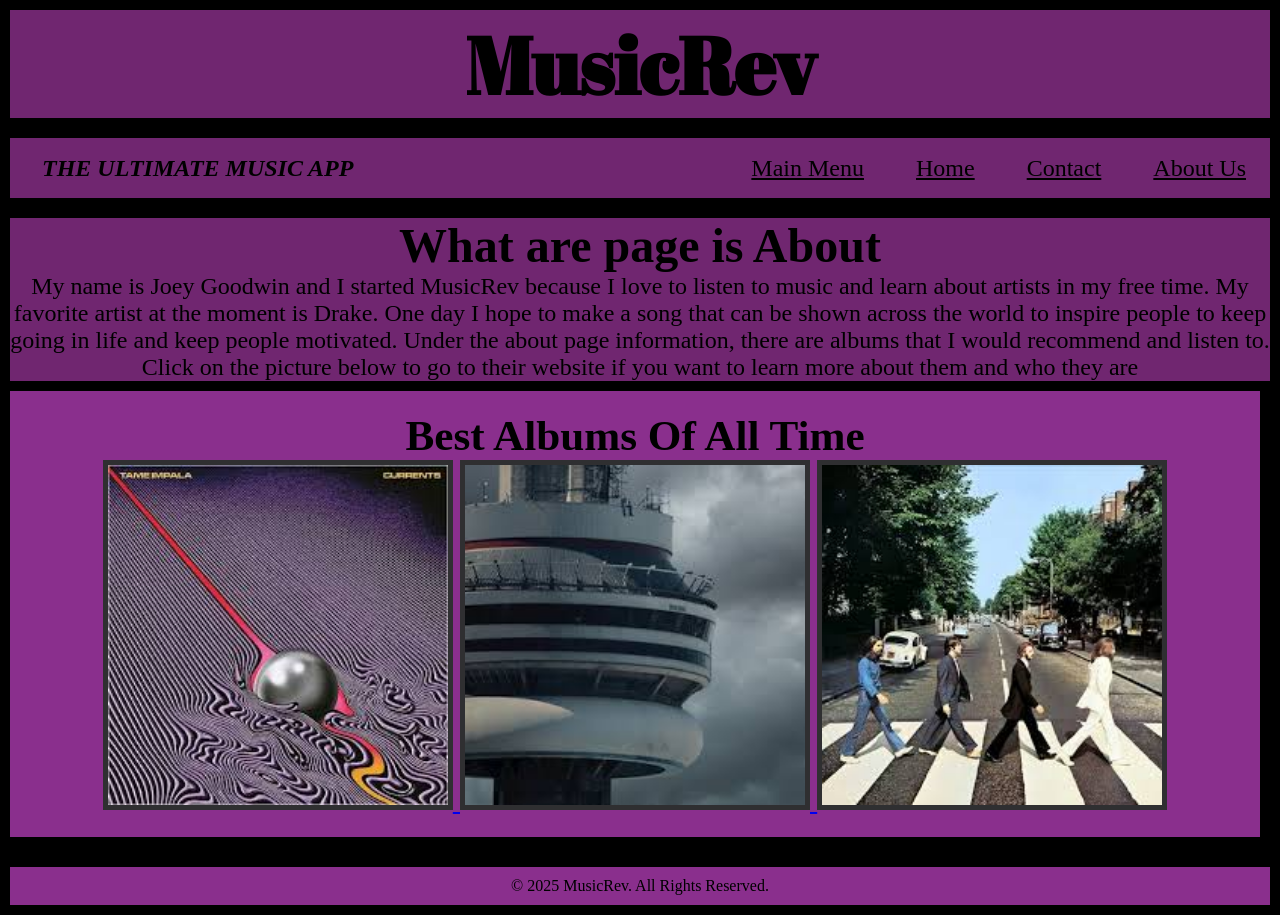
<file: MusicRev/About Page.html>
<!DOCTYPE html>
<html lang="em">
    <head>
        <title>About</title>
        <link href='https://fonts.googleapis.com/css?family=Abril Fatface' rel='stylesheet'>
        <link rel="stylesheet" href="styles.css">
        <!--MusicRev Aboutpage
            Filename:About page.html

            Author:Joey Goodwin
            Date:Feburary 25, 2025
        -->
        <meta charset="utf-8">
        <meta name="viewport" content="width=device-width">
    </head>
    <body>
        <div class="container">  <!--the container-->
        <header>
            <h1>MusicRev</h1>
        </header>
            <nav>
               <div class="logo">THE ULTIMATE MUSIC APP</div>
                <div class="nav-items">
                    <a href="index.html">Main Menu</a>
                    <a href="Home.html">Home</a>
                    <a href="Contact Page.html">Contact</a>
                    <a href="About Page.html">About Us</a>
                </div>
            </nav>
        </div> <!--end of the container huu-->
        <div class="word">
                <h1>What are page is About</h1>
                <p>My name is Joey Goodwin and I started MusicRev because I love to listen to music and learn about artists in my free time. My favorite artist at the moment is Drake. One day I hope to make a song that can be shown across the world to inspire people to keep going in life and keep people motivated. Under the about page information, there are albums that I would recommend and listen to. Click on the picture below to go to their website if you want to learn more about them and who they are</p>
        <div class="wordmore">
            <aside>
                <h2>Best Albums Of All Time</h2>
        <a href="https://en.wikipedia.org/wiki/Tame_Impala"target="_blank">
                <img src="Images/tame.jpg" alt="tame impala"> 
            </a>
        <a href="https://en.wikipedia.org/wiki/Drake_(musician)"target="_blank">
                <img src="Images/drake.jpg" alt="Drake">
            </a>
         <a href="https://en.wikipedia.org/wiki/The_Beatles"target="_blank">
                <img src="Images/beatles.jpg" alt="Beatles">
            </a>
            </aside>

        </div>





        </div>
        <footer>
            <p>&copy; 2025 MusicRev. All Rights Reserved.</p>
        </footer>
        </body>
</html>
</file>
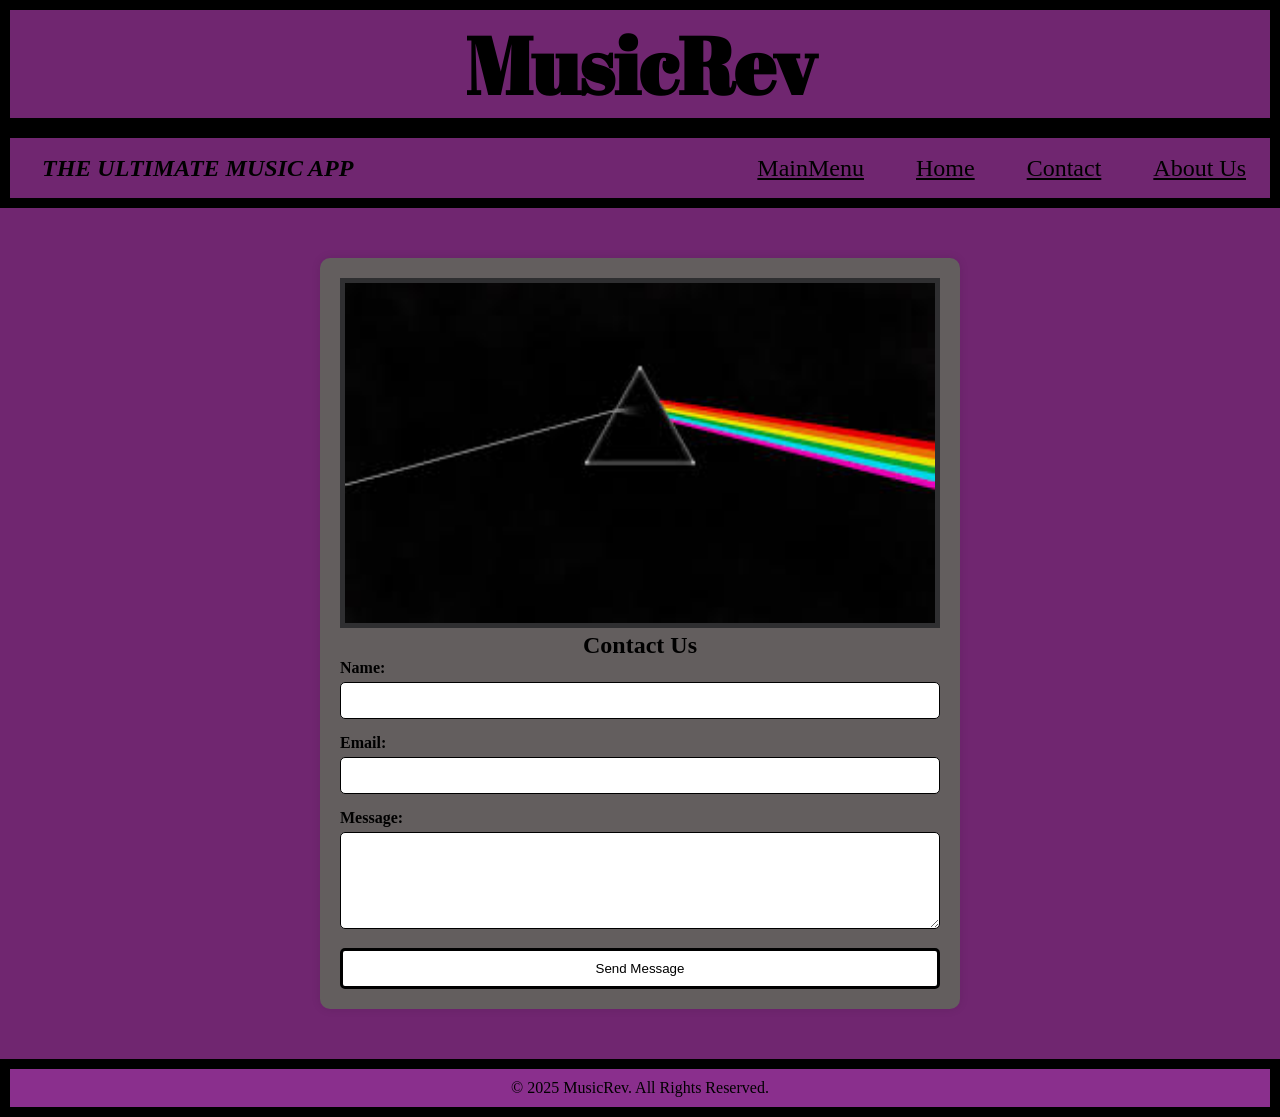
<file: MusicRev/Contact Page.html>
<!DOCTYPE html>
<html lang="em">
    <head>
        <title>Contact</title>
        <link href='https://fonts.googleapis.com/css?family=Abril Fatface' rel='stylesheet'>
        <link rel="stylesheet" href="styles.css">
        <!--MusicRev Contact
            Filename:Contact.html

            Author:Joey Goodwin
            Date:Feburary 25, 2025
        -->
    </head>
    <body>
        <header>
            <h1>MusicRev</h1>
        </header>
        <nav>
            <div class="logo">THE ULTIMATE MUSIC APP</div>
             <div class="nav-items">
                 <a href="index.html">MainMenu</a>
                 <a href="Home.html">Home</a>
                 <a href="Contact Page.html">Contact</a>
                 <a href="About Page.html">About Us</a>
             </div>
         </nav>
         <div id="container3">
            <img src="Images/pinkfloyd.jpg" alt="" width="600" height="200">
            <h2>Contact Us</h2>
            <form method="post" action="mailto:goodwinj@cbchs.org" method="post" enctype="text/plain">
                    <label for="name">Name:</label>
                <input type="text" id="name" name="name" required>
                <label for="email">Email:</label>
                <input type="email" id="email" name="email" required>
                <label for="message">Message:</label>
                <textarea id="message" name="message" rows="5" required></textarea>
                <button type="submit">Send Message</button>
            </form>
             </div>
            </div>
     </div>
    </section>
    <footer>
        <p>&copy; 2025 MusicRev. All Rights Reserved.</p>
    </footer>
    <script src="script.js"></script>
    </body>
    </html>
</file>
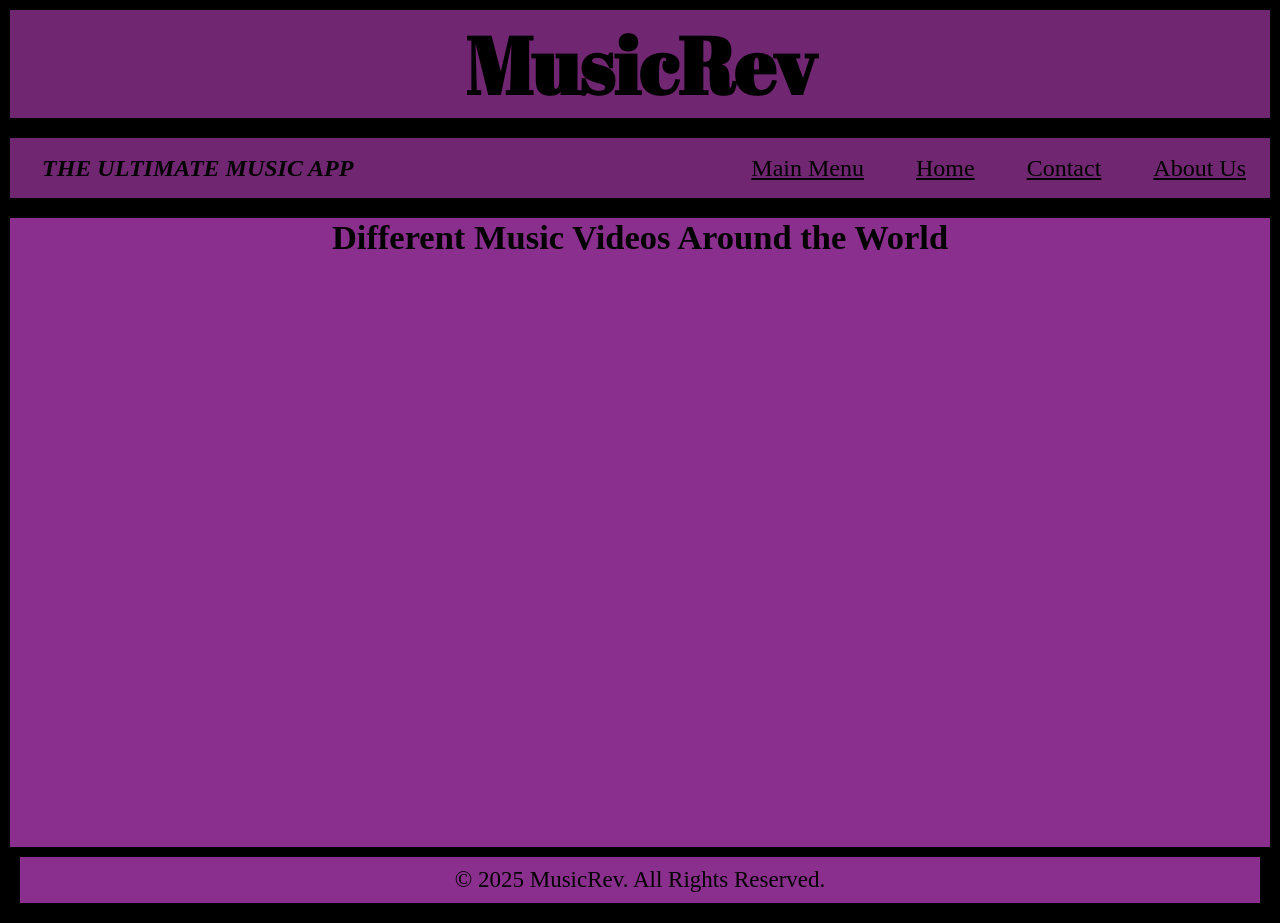
<file: MusicRev/Home.html>
<!DOCTYPE html>
<html lang="em">
    <head>
        <title>Home</title>
        <link href='https://fonts.googleapis.com/css?family=Abril Fatface' rel='stylesheet'>
        <link rel="stylesheet" href="styles.css">
        <!--MusicRev Home
            Filename:Home.html
                test
            Author:Joey Goodwin
            Date:Feburary 25, 2025
        -->
        <meta charset="utf-8">
        <meta name="viewport" content="width=device-width">
    </head>
    <body>
        <header>
            <h1>MusicRev</h1>
        </header>
            <nav>
               <div class="logo">THE ULTIMATE MUSIC APP</div>
                <div class="nav-items">
                    <a href="index.html">Main Menu</a>
                    <a href="Home.html">Home</a>
                    <a href="Contact Page.html">Contact</a>
                    <a href="About Page.html">About Us</a>
                </div>
            </nav>
            <section class="courses">
                      <h1 class="courses-container">
                        <h1 id="Dif">Different Music Videos Around the World</h1>
                    <div class="iframe"></div>
                    <iframe width="500" height="289" src="https://www.youtube.com/embed/mPGv8L3a_sY?si=2SxycA_97-NNhDyb" title="YouTube video player" frameborder="0" allow="accelerometer; autoplay; clipboard-write; encrypted-media; gyroscope; picture-in-picture; web-share" referrerpolicy="strict-origin-when-cross-origin" allowfullscreen></iframe>
                    <iframe width="500" height="289" src="https://www.youtube.com/embed/hjpF8ukSrvk?si=nvlN97nFD8Gf4cOq" title="YouTube video player" frameborder="0" allow="accelerometer; autoplay; clipboard-write; encrypted-media; gyroscope; picture-in-picture; web-share" referrerpolicy="strict-origin-when-cross-origin" allowfullscreen></iframe>
                    <iframe width="500" height="289" src="https://www.youtube.com/embed/Q32c6DX8pWs?si=EgsxUuOl_w2kFCm9" title="YouTube video player" frameborder="0" allow="accelerometer; autoplay; clipboard-write; encrypted-media; gyroscope; picture-in-picture; web-share" referrerpolicy="strict-origin-when-cross-origin" allowfullscreen></iframe>
                    <iframe width="500" height="289" src="https://www.youtube.com/embed/fslL-sjPr5g?si=5GLlaeOVmzJeO8uq" title="YouTube video player" frameborder="0" allow="accelerometer; autoplay; clipboard-write; encrypted-media; gyroscope; picture-in-picture; web-share" referrerpolicy="strict-origin-when-cross-origin" allowfullscreen></iframe>
                </div>
                <footer>
                    <p>&copy; 2025 MusicRev. All Rights Reserved.</p>
                </footer>
</file>
<file: MusicRev/styles.css>
/*
        styles.css
        Filename:Styles.css

        Author: Joey Goodwin
        Date: Feb 27, 2025
*/






/* BODY  */
body {
    background-color: rgb(112, 38, 112);
}

* {
    box-sizing: border-box;
    margin: 0;
    padding: 0;
}

/* Site header*/
header {
    text-align: center;
    background: rgb(112, 38, 112);
    border: #000 10px solid;
    font-size: xx-large;
    font-family: 'Abril Fatface';font-size: 40px;
}

/* Site direction*/
nav {
    height: 80px;
    background: rgb(112, 38, 112);
    display: flex;
    justify-content: space-between;
    align-items: center;
    padding: 0rem calc((100vw-1300px) / 2);
    border: #000 10px solid;
}

/* Ultimate Music */
.logo {
    color: #000;
    font-size: 1.5rem;
    font-weight: bold;
    font-style: italic;
    padding: 0 2rem;
}

/* Site direction color */
nav a {
    text-decoration: underline;
    color:#000;
    padding:0 1.5rem; 
    font-size: 1.5rem;
}

/* back ground */
#hero {
    background: rgb(112, 38, 112);
    border: #000 10px solid;
}


/*home*/
.courses {
   text-align: center;
   font-size: 23px;
   border: #000 solid 10px;
}


/* CONTACT PAGE */  

#container3 {
   width: 50%;
   margin: 50px auto;
   background: #635e5e;
   padding: 20px;
   border-radius: 10px;
   box-shadow: 0px 0px 10px #0000001a;
}

h2 {
   text-align: center;
}

label {
   font-weight: bold;
}

input, textarea {
   width: 100%;
   padding: 10px;
   margin-top: 5px;
   margin-bottom: 15px;
   border: 1px solid #000000;
   border-radius: 5px;
}

button {
   width: 100%;
   padding: 10px;
   background-color: #fff;
   color: #000000;
   border: #000 solid 3px;
   border-radius: 5px;
   cursor: pointer;
}

button:hover {
   background-color: #ce1bd4;
}



/* MAIN MENU*/
#hero {
   text-align: center;
   font-size: x-large;
}

img{
border: #2f2f31 solid 5px;
height: 350px;
position: center;
}

footer {
   background-color: #8a2f8d;
   padding: 10px;
   text-align: center;
   border: #000 solid 10px;
 }



/* ABOUT PAGE */
.word {
   flex: 1;
   text-align: center;
   border: #000 solid 10px;
   font-size: x-large;
}

/* aside */
.wordmore {
   font-size: larger;
   text-align: center;
}

aside {
   flex: 3;
   padding: 20px;
   background-color: #8a2f8d;
   border: #000 solid 10px;
   border-left: #000;
}

.wordmore img {
   align-items: center;
}

/* HOME */
.courses {
   background-color: #8a2f8d;
}
.hero {
   background: #8a2f8d;
}
.hero h1 {
  font-size: x-large;
}
</file>
